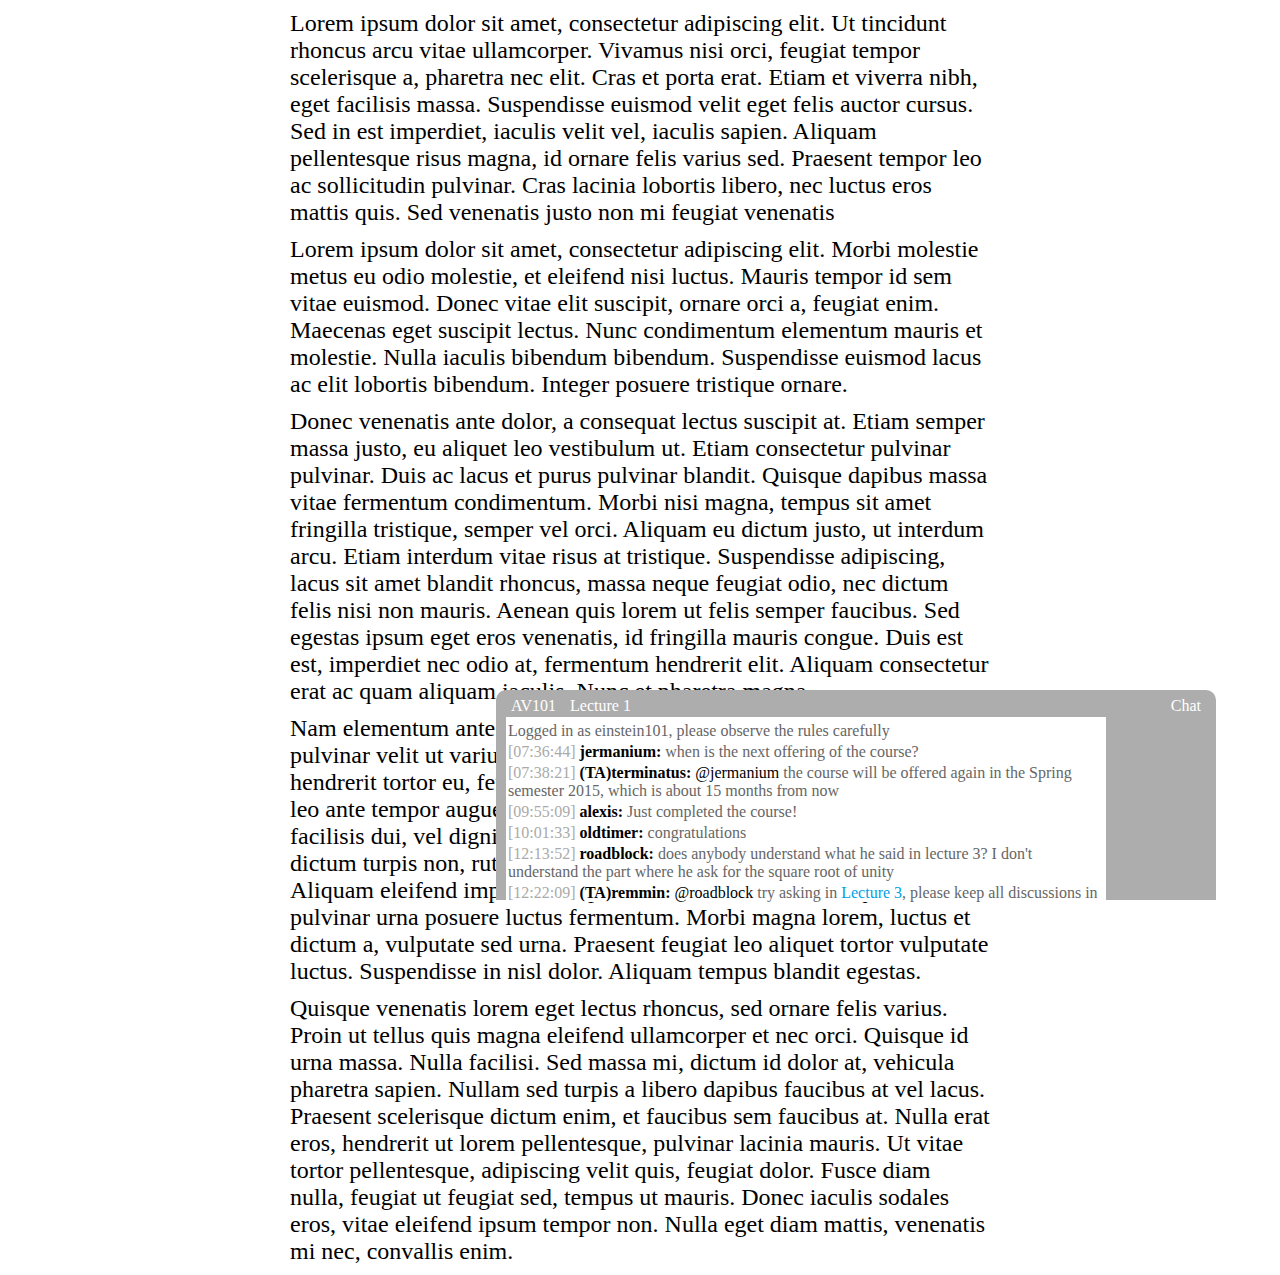
<file: oldPrototype/index.html>
<!DOCTYPE html>
<html lang="en">
<head>
  <meta charset="utf-8" />
  <title>EduChat mid-fi mock-up</title>
  <link rel="stylesheet" href="app.css" />
</head>

<body>
  <div id="main_wrapper">
    <p>Lorem ipsum dolor sit amet, consectetur adipiscing elit. Ut tincidunt rhoncus arcu vitae ullamcorper. Vivamus nisi orci, feugiat tempor scelerisque a, pharetra nec elit. Cras et porta erat. Etiam et viverra nibh, eget facilisis massa. Suspendisse euismod velit eget felis auctor cursus. Sed in est imperdiet, iaculis velit vel, iaculis sapien. Aliquam pellentesque risus magna, id ornare felis varius sed. Praesent tempor leo ac sollicitudin pulvinar. Cras lacinia lobortis libero, nec luctus eros mattis quis. Sed venenatis justo non mi feugiat venenatis</p>
    <p>Lorem ipsum dolor sit amet, consectetur adipiscing elit. Morbi molestie metus eu odio molestie, et eleifend nisi luctus. Mauris tempor id sem vitae euismod. Donec vitae elit suscipit, ornare orci a, feugiat enim. Maecenas eget suscipit lectus. Nunc condimentum elementum mauris et molestie. Nulla iaculis bibendum bibendum. Suspendisse euismod lacus ac elit lobortis bibendum. Integer posuere tristique ornare.</p>
    <p>Donec venenatis ante dolor, a consequat lectus suscipit at. Etiam semper massa justo, eu aliquet leo vestibulum ut. Etiam consectetur pulvinar pulvinar. Duis ac lacus et purus pulvinar blandit. Quisque dapibus massa vitae fermentum condimentum. Morbi nisi magna, tempus sit amet fringilla tristique, semper vel orci. Aliquam eu dictum justo, ut interdum arcu. Etiam interdum vitae risus at tristique. Suspendisse adipiscing, lacus sit amet blandit rhoncus, massa neque feugiat odio, nec dictum felis nisi non mauris. Aenean quis lorem ut felis semper faucibus. Sed egestas ipsum eget eros venenatis, id fringilla mauris congue. Duis est est, imperdiet nec odio at, fermentum hendrerit elit. Aliquam consectetur erat ac quam aliquam iaculis. Nunc et pharetra magna.</p>
    <p>Nam elementum ante quam, sed tempor metus porta at. Vivamus pulvinar velit ut varius dignissim. Phasellus et ipsum vulputate, hendrerit tortor eu, feugiat erat. Nunc auctor, metus et viverra blandit, leo ante tempor augue, sit amet tristique urna tortor a dui. Duis fringilla facilisis dui, vel dignissim nunc pulvinar sit amet. Duis eu ipsum lacinia, dictum turpis non, rutrum lacus. Aliquam commodo ac sapien a dapibus. Aliquam eleifend imperdiet turpis, ut ultrices ante facilisis quis. Sed pulvinar urna posuere luctus fermentum. Morbi magna lorem, luctus et dictum a, vulputate sed urna. Praesent feugiat leo aliquet tortor vulputate luctus. Suspendisse in nisl dolor. Aliquam tempus blandit egestas.</p>
    <p>Quisque venenatis lorem eget lectus rhoncus, sed ornare felis varius. Proin ut tellus quis magna eleifend ullamcorper et nec orci. Quisque id urna massa. Nulla facilisi. Sed massa mi, dictum id dolor at, vehicula pharetra sapien. Nullam sed turpis a libero dapibus faucibus at vel lacus. Praesent scelerisque dictum enim, et faucibus sem faucibus at. Nulla erat eros, hendrerit ut lorem pellentesque, pulvinar lacinia mauris. Ut vitae tortor pellentesque, adipiscing velit quis, feugiat dolor. Fusce diam nulla, feugiat ut feugiat sed, tempus ut mauris. Donec iaculis sodales eros, vitae eleifend ipsum tempor non. Nulla eget diam mattis, venenatis mi nec, convallis enim.</p>
  </div>
  
  <script type="text/javascript">
    function toggleChat() {
      var chatWindow = document.getElementById('chat');
      chatWindow.classList.toggle("minimized");
    }
    function useGlobal() {
      document.getElementById('chat_window').src = 'global_chat.html';
    }
    function useLocal() {
      document.getElementById('chat_window').src = 'local_chat.html';
    }
  </script>
  
  <div id="chat" class="minimized">
    <nav>
      <ul>
        <li><a href="javascript:useGlobal();">AV101</a></li>
        <li><a href="javascript:useLocal()">Lecture 1</a></li>
        <li><a href="javascript:toggleChat();" id="chat_button">Chat</a></li>
      </ul>
    </nav>
    <iframe src="" frameborder="0" id="chat_window"></iframe>
  </div>
  
  <script type="text/javascript">toggleChat(); useGlobal();</script>
</body>
</html>
</file>
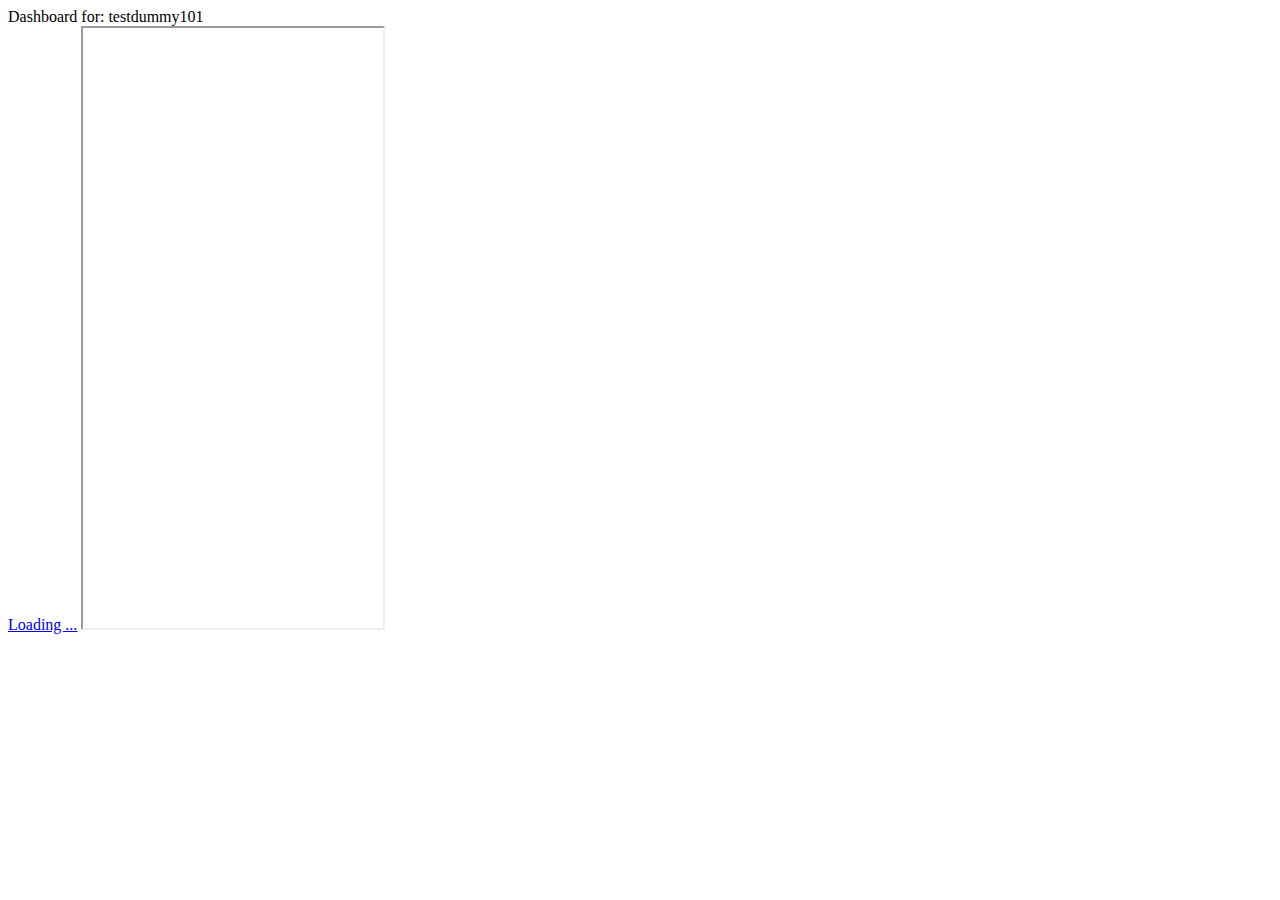
<file: prototype.html>
<!DOCTYPE html>
<html lang="en">
<head>
  <meta charset="utf-8" />
  <title>EduChat Prototype</title>
  <script type="text/javascript" src="app/assets/javascripts/jquery-1.10.2.min.js"></script>
  <script type="text/javascript" src="app/chatframe_popupWin.js"></script>
</head>

<body>
  <div class="user-link">Dashboard for: testdummy101</div>
  <link rel="stylesheet" href="app/assets/app.css">
  <script src="jquery.cookie.js"></script>
  <script type="text/javascript" src="app/chatframe_toggleBtn.js"></script>

  <div id="chatframe" class="minimized" data-chat-channel="cs1692x">
      <a href="javascript:void(0);" id="chat-button">Open Chat</a>     
      <iframe src="javascript:void(0)" id="chatiframe"></iframe>
  </div>
</body>

</html>
</file>
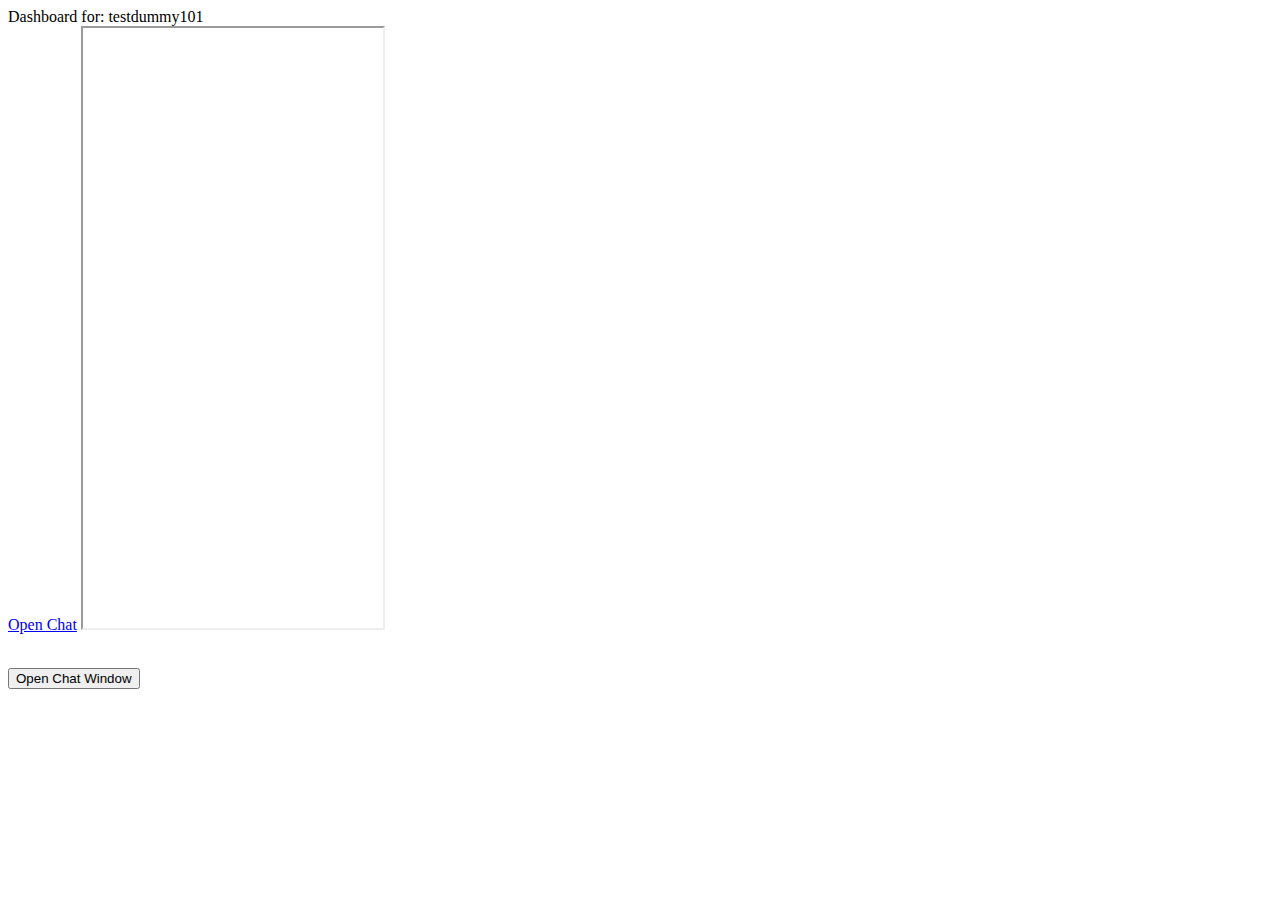
<file: prototype_local.html>
<!DOCTYPE html>
<html lang="en">
<head>
  <meta charset="utf-8" />
  <title>EduChat Prototype</title>
  <script type="text/javascript" src="app/assets/javascripts/jquery-1.10.2.min.js"></script>
  <script type="text/javascript" src="app/chatframe_popupWin_local.js"></script>
</head>

<body>
  <div class="user-link">Dashboard for: testdummy101</div>
  <link rel="stylesheet" href="app/assets/app.css">
  <script type="text/javascript" src="app/chatframe_toggleBtn.js"></script>


<div id="chatframe" class="minimized">  
    <a href="javascript:void(0);" id="chat_button">Open Chat</a>     
    <iframe src="javascript:void(0)" id="chatiframe"></iframe>
</div>

<br>
<span>
<p><button class="chatframe">Open Chat Window</button></p> 
<script type="text/javascript"> 
 	$('.chatframe').popupWindow();
</script>
</span>
</body>

</html>
</file>
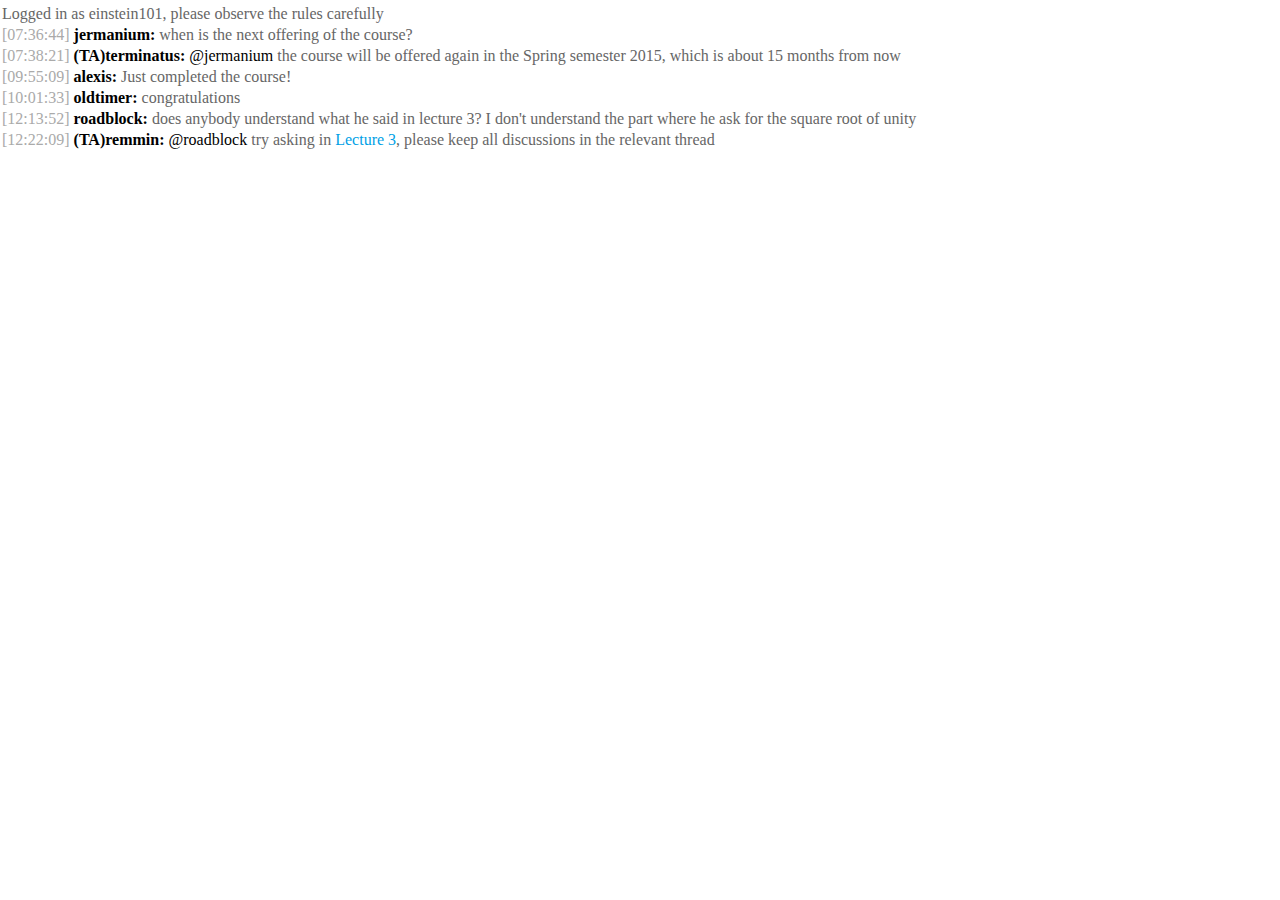
<file: oldPrototype/global_chat.html>
<!DOCTYPE html>
<html lang="en">
<head>
  <meta charset="utf-8" />
  <title>Global chat</title>
  <link rel="stylesheet" href="chat.css" />
</head>

<body>
  <section class="chat">
    <p>Logged in as einstein101, please observe the rules carefully</p>
    <p><span class="timestamp">[07:36:44]</span> <a class="name" href="#">jermanium:</a> when is the next offering of the course?</p>
    <p><span class="timestamp">[07:38:21]</span> <a class="name" href="#">(TA)terminatus:</a> <a class="tag-name" href="#">@jermanium</a> the course will be offered again in the Spring semester 2015, which is about 15 months from now</p>
    <p><span class="timestamp">[09:55:09]</span> <a class="name" href="#">alexis:</a> Just completed the course! </p>
    <p><span class="timestamp">[10:01:33]</span> <a class="name" href="#">oldtimer:</a> congratulations </p>
    <p><span class="timestamp">[12:13:52]</span> <a class="name" href="#">roadblock:</a> does anybody understand what he said in lecture 3? I don't understand the part where he ask for the square root of unity</p>
    <p><span class="timestamp">[12:22:09]</span> <a class="name" href="#">(TA)remmin:</a> <a class="tag-name" href="#">@roadblock</a> try asking in <a class="external" href="#">Lecture 3</a>, please keep all discussions in the relevant thread </p>
  </section>
</body>
</html>
</file>
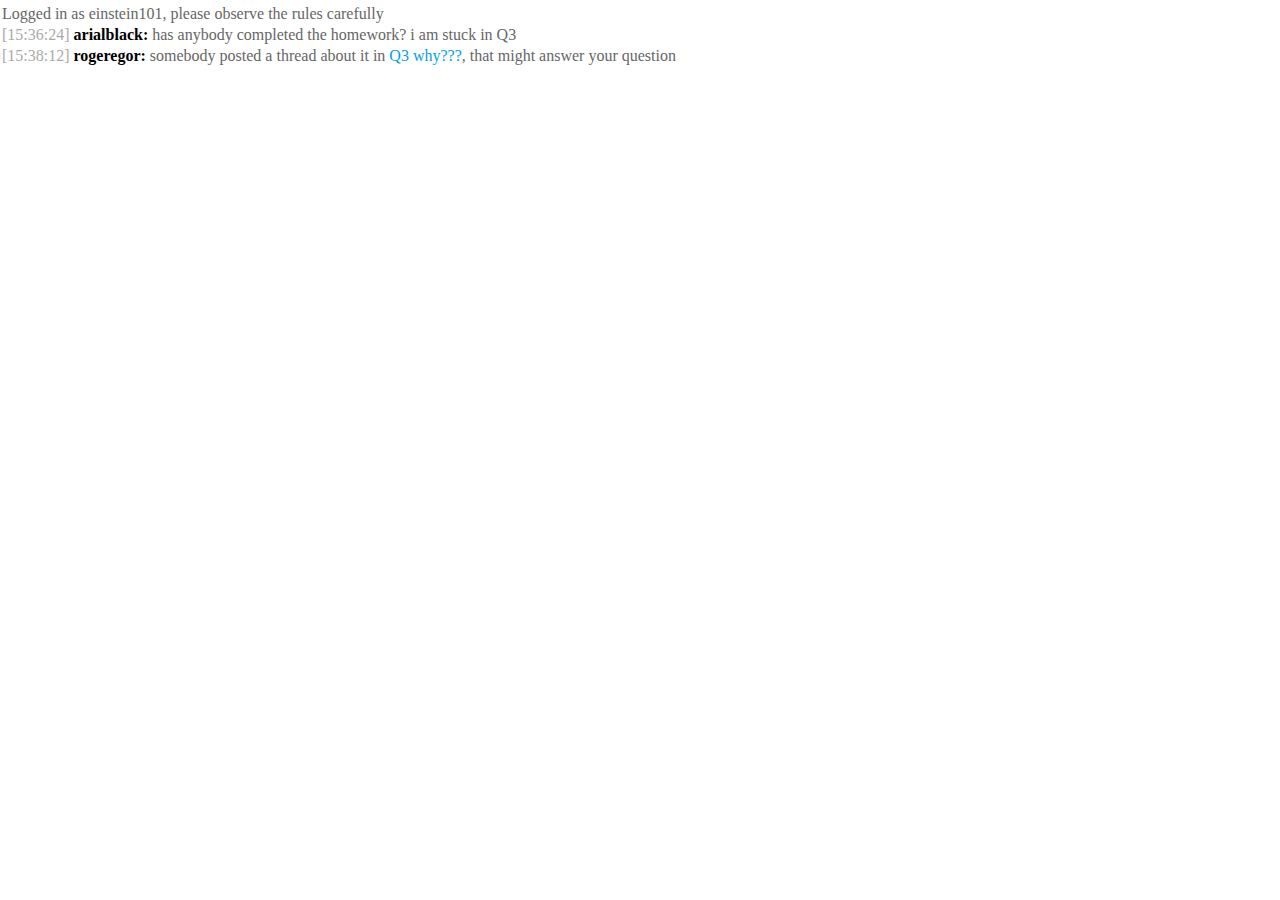
<file: oldPrototype/local_chat.html>
<!DOCTYPE html>
<html lang="en">
<head>
  <meta charset="utf-8" />
  <title>Global chat</title>
  <link rel="stylesheet" href="chat.css" />
</head>

<body>
  <section class="chat">
    <p>Logged in as einstein101, please observe the rules carefully</p>
    <p><span class="timestamp">[15:36:24]</span> <a class="name" href="#">arialblack:</a> has anybody completed the homework? i am stuck in Q3</p>
    <p><span class="timestamp">[15:38:12]</span> <a class="name" href="#">rogeregor:</a> somebody posted a thread about it in <a class="external" href="#">Q3 why???</a>, that might answer your question</p>
  </section>
</body>
</html>
</file>
<file: oldPrototype/app.css>
* {
  margin: 0;
  padding: 0;
  list-style: none;
}

a {
  text-decoration: none;
}

div#main_wrapper {
  height: auto;
  max-width: 700px;
  margin: 0 auto;
}

p {
  margin: 10px 0;
  font-size: 150%;
}

div#chat {
  position: fixed;
  width: auto;
  height: auto;
  bottom: 0;
  right: 5%;
  background: #adadad;
  border-radius: 10px 10px 0 0;
  padding: 5px 10px 5px 10px;
}

div#chat nav ul {
  padding: 2px 0;
}

div#chat nav li {
  display: inline;
}

div#chat a {
  color: #fff;
  padding: 0 5px;
}

div#chat a#chat_button {
  height: auto;
  float: right;
  display: block;
}

div#chat.minimized nav a {
  height: 0;
  display: none;
}

div#chat.minimized {
  width: 40px;
  height: 18px;
}

div#chat {
  width: 700px;
  height: 200px;
  -webkit-transition: width 0.2s ease, height 0.2s ease;  
  -moz-transition: width 0.2s ease, height 0.2s ease;  
  -o-transition: width 0.2s ease, height 0.2s ease;  
  transition: width 0.2s ease, height 0.2s ease;  
}

.minimized iframe#chat_window {
  height: 0px;
  width: 0px;
}

iframe#chat_window {
  width: 600px;
  height: 185px;
  -webkit-transition: width 0.2s ease, height 0.2s ease;  
  -moz-transition: width 0.2s ease, height 0.2s ease;  
  -o-transition: width 0.2s ease, height 0.2s ease;  
  transition: width 0.2s ease, height 0.2s ease;  
}

section#chat p {
  color: #fff;
}
</file>
<file: app/assets/app.css>
#chat-div
{
  display: none;
  height: 30px;
  width: 130px;
  padding: 5px;
  margin: 0px;
  background: rgb(240,247,255);
  position: fixed;
  bottom: 0px;
  right: 0px;
  text-align: center;
  border-radius: 15px 15px 0px 0px;
  border: solid 1px #333;
  -webkit-transition: width 0.2s ease, height 0.2s ease;
  -moz-transition: width 0.2s ease, height 0.2s ease;
  -o-transition: width 0.2s ease, height 0.2s ease;
  transition: width 0.2s ease, height 0.2s ease;
  z-index: 100;
}

#chat-div.enabled
{
  width: 614px;
  height: 320px;
}

#chat-load-button , #chat-toggle-button
{
  display: block;
  text-align: center;
  color: #333;
  font-weight:900;
  padding: 5px;
  margin: 0px;
  z-index: 100;
  text-decoration: none;
}

.enabled #chat-toggle-button
{
  text-align: right;
}

.enabled #chat-iframe
{
  width: 600px;
  height: 285px;
}

#chat-iframe
{
  position: static;
  width: 0px;
  height: 0px;
  margin: 0px;
  padding: 0px;
  -webkit-transition: width 0.2s ease, height 0.2s ease;
  -moz-transition: width 0.2s ease, height 0.2s ease;
  -o-transition: width 0.2s ease, height 0.2s ease;
  transition: width 0.2s ease, height 0.2s ease;
  z-index: 100;
}
</file>
<file: oldPrototype/chat.css>
* {
  margin: 0;
  padding: 0;
}

body {
  background: #fff;
  color: #666;
}

section.chat {
  padding: 2px;
}

span.timestamp {
  color: #aaa;
}

p {
  margin: 3px 0;
}

a {
  color: #000;
  text-decoration: none;
}

a:hover {
  text-decoration: underline;
}

a.name {
  font-weight: bold;
}

a.tag-name {
  color: #000;
/*  font-weight: bold;*/
}

a.external {
  color: #009fe6;
}
</file>
